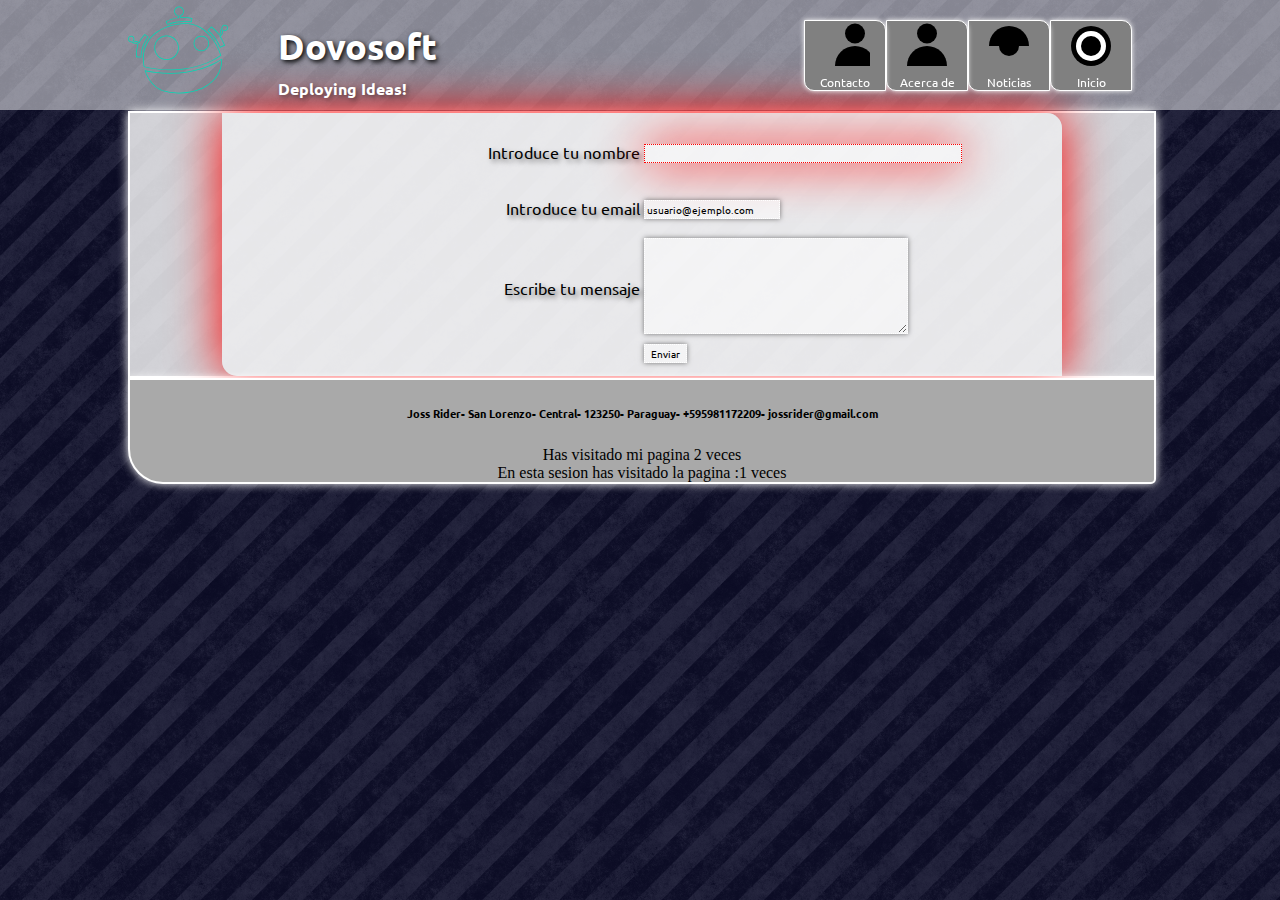
<file: contacto.html>
<!DOCTYPE HTML>
<html>
    <head manifest="/manifiesto/manifiesto.cache">
        <title>Weblog de Joss Rider</title>
        <meta name="description" content="Weblog de Joss Rider"/>
        <meta name="keywords" content="blog,weblog,about,free,code,tech,jossrider,media"/>
        <link rel="stylesheet" href="css/estilo.css" type="text/css"/>
    </head>
    <body>
        <div id="banner"></div>
        <div id="principal" itempscope="http://schema.org/Person">
            <header>
                <div id="logo">
                    <svg xmlns="http://www.w3.org/2000/svg" xmlns:xlink="http://www.w3.org/1999/xlink" version="1.1" id="Capa_1" x="0px" y="0px" viewBox="0 0 489.556 489.556" style="enable-background:new 0 0 489.556 489.556;" xml:space="preserve" width="100px" height="100px">
<g>
	<path d="M192.778,121.075c20.311-6.77,37.929-10.88,53.859-12.564c15.677-1.659,27.457-2.431,37.076-2.431   c10.37,0,17.822,0.874,26.487,2.285l1.805,0.294l3.014-19.125l-1.509-0.463c-0.727-0.224-18.105-5.477-42.94-5.477   c-4.119,0-8.25,0.149-12.302,0.443l-1.559-5.353c9.864-2.971,16.838-12.204,16.838-22.655c0-13.045-10.613-23.657-23.657-23.657   c-13.045,0-23.657,10.613-23.657,23.657c0,10.737,7.361,20.188,17.655,22.884l1.896,6.514   c-32.712,4.894-58.876,17.601-59.142,17.732l-1.419,0.696l5.819,17.798L192.778,121.075z M248.365,88.732l2.088-0.289   l-3.672-12.611l-1.065-0.226c-9.179-1.947-15.843-10.181-15.843-19.578c0-11.038,8.98-20.017,20.018-20.017   c11.037,0,20.017,8.98,20.017,20.017c0,9.4-6.664,17.634-15.848,19.58l-1.918,0.406l3.461,11.885l1.48-0.122   c4.426-0.361,8.964-0.545,13.487-0.545c20.157,0,35.611,3.637,40.356,4.895l-1.947,12.357c-7.917-1.237-15.432-2.044-25.266-2.044   c-9.75,0-21.652,0.779-37.458,2.451c-15.737,1.664-33.055,5.642-52.89,12.156l-3.691-11.289   C195.649,103.03,219.632,92.701,248.365,88.732z" fill="#00d9b5"/>
	<path d="M97.798,184.985c0.78-0.994,1.548-1.945,2.308-2.868l1.227-1.491l-19.566-14.281l-1.043,1.427   c-0.096,0.106-0.286,0.298-0.557,0.577c-13.176,13.523-21.983,28.45-27.324,39.41c-0.057-0.063-0.112-0.126-0.169-0.188   c-4.022-4.437-9.573-6.687-16.498-6.687c-0.181,0-0.362,0.002-0.541,0.005l-0.266,0.002c-2.471,0-4.601-0.553-6.354-1.646   c1.5-2.445,2.285-5.222,2.285-8.128c0-8.629-7.021-15.65-15.65-15.65c-8.63,0-15.65,7.021-15.65,15.65   c0,8.629,7.02,15.65,15.65,15.65c0.922,0,1.863-0.09,2.81-0.266c3.212,3.251,8.594,6.764,16.848,6.764   c0.173,0,0.348-0.001,0.52-0.004l0.326-0.003c3.336,0,5.735,0.851,7.334,2.602c1.867,2.044,2.55,5.062,2.787,7.369   c-8.943,24.643-6.54,54.439-6.433,55.7l0.136,1.6l25.264,1.007l0.071-1.818c0.414-10.381,1.948-30.108,7.576-45.582   c10.797-29.678,24.262-48.268,24.812-49.022L97.798,184.985z M94.915,182.764l-0.134,0.178c-0.58,0.794-14.339,19.79-25.311,49.95   c-5.48,15.068-7.186,33.9-7.713,44.862l-18.394-0.732c-0.368-6.564-1.196-32.037,6.429-52.824l-1.708-0.627l1.743,0.537   l0.144-0.384l-0.034-0.408c-0.246-2.911-1.098-6.994-3.763-9.913c-2.328-2.548-5.605-3.787-10.021-3.787l-0.387,0.003   c-0.154,0.002-0.307,0.004-0.458,0.004c-7.58,0-12.275-3.449-14.879-6.342l-0.737-0.817l-1.066,0.271   c-1.011,0.258-2.012,0.389-2.976,0.389c-6.623,0-12.011-5.387-12.011-12.01c0-6.622,5.388-12.01,12.011-12.01   c6.622,0,12.01,5.388,12.01,12.01c0,2.706-0.888,5.268-2.57,7.407l-1.062,1.352l1.289,1.138c2.645,2.334,6.027,3.518,10.053,3.518   l0.324-0.003c6.087-0.105,10.891,1.744,14.284,5.487c0.603,0.665,1.169,1.411,1.684,2.218l1.786,2.8l1.398-3.013   c4.994-10.759,13.809-26.512,27.529-40.72l13.702,10.003C95.695,181.775,95.309,182.262,94.915,182.764z" fill="#00d9b5"/>
	<path d="M464.135,156.356c-0.04-2.583,0.511-4.802,1.644-6.618c2.445,1.499,5.222,2.284,8.127,2.284   c8.63,0,15.65-7.02,15.65-15.649c0-8.629-7.02-15.65-15.65-15.65c-8.629,0-15.65,7.02-15.65,15.65c0,0.925,0.09,1.869,0.268,2.819   c-3.326,3.294-6.896,8.83-6.762,17.357c0.054,3.508-0.796,6.014-2.599,7.662c-1.038,0.948-2.421,1.676-4.121,2.17   c-16.156-22.151-35.84-35.976-36.04-36.115l-1.294-0.901l-18.017,19.327l1.36,1.239c12.631,11.505,24.569,25.252,35.485,40.857   c7.772,11.112,16.055,25.798,23.324,41.354l0.774,1.657l24.385-11.544l-0.644-1.592c-0.095-0.234-9.332-22.936-22.284-43.761   c2.023-0.933,3.82-2.108,5.362-3.505C461.999,169.276,464.248,163.543,464.135,156.356z M448.786,174.323l-2.151,0.766l1.225,1.925   c11.381,17.887,20.082,37.762,22.479,43.431l-17.96,8.501c-7.165-15.126-15.247-29.361-22.86-40.243   c-10.68-15.267-22.333-28.788-34.661-40.216l13.338-14.304c4.633,3.456,21.037,16.366,34.616,35.325l0.694,0.97l1.167-0.251   c2.865-0.616,5.201-1.735,6.945-3.327c2.618-2.392,3.856-5.796,3.784-10.406c-0.123-7.834,3.381-12.664,6.34-15.336l0.817-0.737   l-0.273-1.065c-0.259-1.011-0.39-2.015-0.39-2.981c0-6.623,5.388-12.011,12.01-12.011c6.623,0,12.011,5.388,12.011,12.011   c0,6.622-5.388,12.01-12.011,12.01c-2.705,0-5.265-0.888-7.406-2.571l-1.352-1.062l-1.137,1.289   c-2.398,2.717-3.58,6.207-3.516,10.374c0.097,6.094-1.75,10.9-5.486,14.287C453.313,172.239,451.22,173.457,448.786,174.323z" fill="#00d9b5"/>
	<path d="M459.267,287.656l-2.604,1.731c-7.771,5.169-20.759,13.143-38.5,21.78   c-29.011,14.124-76.789,32.798-139.646,41.549c-22.504,3.133-46.266,4.721-70.625,4.721c-24.34,0-49.045-1.555-73.43-4.621   c-22.154-2.786-39.481-6.21-50.116-8.592l-3.082-0.69l0.017,0.054l-0.062-0.013l0.934,2.958c2.628,8.332,5.832,16.476,9.523,24.207   c0.001,0.001,0.002,0.003,0.002,0.004l0,0l0.274,0.565c0.002,0.004,0.159,0.008,0.161,0.012c0.241,0.504-0.113,1.008,0.887,1.51   c0,0.001,0,0.002,0,0.003c0,0.429,0.104,0.538,0.319,1.538H93c0,0,0-0.252,0-0.251c1,0.883,1.062,1.761,1.519,2.632l0.442,0.689   c6.42,12.1,14.066,22.996,22.645,32.388c30.125,32.991,61.148,38.266,61.462,38.317l0.332,0.05l0.32,0.104   c0.271,0.089,27.495,8.882,68.628,8.883c40.464,0,80.164-8.158,118-24.246l0.117-0.055c28.096-14.371,54.756-36.286,67.92-55.824   c10.227-15.086,17.627-31.232,21.998-47.99c2.859-10.96,4.02-25.275,3.104-38.294L459.267,287.656z M452.857,328.148   c-4.266,16.357-11.496,32.125-21.492,46.871c-12.838,19.057-38.937,40.48-66.504,54.593   c-37.361,15.879-76.562,23.931-116.512,23.931c-40.441,0-67.223-8.614-67.484-8.699l-0.452-0.15l-0.752-0.143   c-0.3-0.049-30.198-5.276-59.328-37.178c-8.372-9.165-15.8-19.811-22.073-31.635l-0.345-0.661l-0.008-0.015   c-0.448-0.855-0.891-1.716-1.325-2.576c-0.452-0.903-0.897-1.81-1.338-2.728c-0.004-0.008-0.008-0.015-0.011-0.023l0,0   c-0.001-0.002-0.002-0.004-0.003-0.006l-0.266-0.548l0,0c-0.844-1.777-1.658-3.585-2.451-5.412   c-0.244-0.562-0.474-1.136-0.713-1.703c-0.538-1.275-1.071-2.555-1.584-3.851c-0.272-0.688-0.532-1.384-0.796-2.077   c-0.458-1.201-0.91-2.406-1.345-3.621c-0.263-0.734-0.519-1.473-0.773-2.212c-0.21-0.61-0.409-1.225-0.613-1.838   c10.838,2.34,27.08,5.416,47.318,7.959c24.534,3.085,49.392,4.65,73.883,4.65c24.526,0,48.457-1.6,71.126-4.755   c63.331-8.817,111.49-27.642,140.738-41.882c16.045-7.812,28.255-15.095,36.279-20.288   C456.809,311.355,453.835,324.401,452.857,328.148z" fill="#00d9b5"/>
	<path d="M188.882,294.011c33.114,0,60.054-26.939,60.053-60.052c0-33.113-26.939-60.052-60.053-60.052   s-60.053,26.94-60.053,60.052C128.829,267.072,155.769,294.011,188.882,294.011z M188.882,177.547   c31.107,0,56.414,25.306,56.414,56.412c0,31.106-25.308,56.413-56.414,56.413c-31.107,0-56.414-25.307-56.414-56.413   C132.468,202.854,157.775,177.547,188.882,177.547z" fill="#00d9b5"/>
	<path d="M359.251,251.064c20.871,0,37.851-16.98,37.851-37.851c0-20.872-16.98-37.852-37.851-37.852   c-20.872,0-37.852,16.98-37.852,37.852C321.399,234.084,338.379,251.064,359.251,251.064z M359.251,179.002   c18.864,0,34.211,15.347,34.211,34.212c0,18.864-15.346,34.211-34.211,34.211c-18.865,0-34.213-15.347-34.213-34.211   S340.386,179.002,359.251,179.002z" fill="#00d9b5"/>
	<path d="M208.207,343.372c0.006,0,0.009,0,0.014,0c23.527,0,46.536-1.428,68.39-4.469   c60.74-8.456,106.883-26.359,134.897-39.936c23.549-11.413,38.702-21.79,44.124-25.733l1.012-0.722l-0.326-1.202   c-5.903-21.89-21.866-55.242-36.341-75.933c-41.815-59.779-87.034-75.142-110.266-78.98c-8.852-1.464-15.943-2.31-25.996-2.31   c-9.322,0-20.836,0.758-36.233,2.386c-15.504,1.641-32.754,5.692-52.735,12.385c-28.118,9.419-53.56,24.202-73.58,42.752   l-0.66,0.612c-2.984,2.762-9.192,8.51-16.333,17.611l-0.047,0.063c-0.55,0.767-13.653,19.103-23.793,46.978   C72.739,257.757,73,288.09,73,288.384v0.069c0,6.974,0.479,13.919,1.264,20.919h0.04l0.06,1h0.011c0.086,0,0.187,1.202,0.283,1.954   l0.049,0.046h-0.002c0.626,5,1.445,9.944,2.433,14.755l0.25,1.164l0.253,0.08l0.872,0.115   C88.411,330.989,141.182,343.372,208.207,343.372z M78.271,311.715c-0.094-0.738-0.271-1.536-0.271-2.28v-0.063h-0.001h-0.037   H77.96c-0.768-7-0.96-14.077-0.96-20.934v-0.095c0-0.298-0.43-29.977,6.934-50.224c9.86-27.107,22.38-44.952,23.178-46.071   c6.951-8.855,12.979-14.46,15.893-17.157l0.649-0.614c19.641-18.201,44.622-32.713,72.253-41.969   c19.728-6.608,36.722-10.604,51.959-12.216c15.268-1.615,26.658-2.366,35.849-2.366c9.803,0,16.736,0.83,25.402,2.262   c22.668,3.745,66.826,18.79,107.876,77.477c14.006,20.02,29.417,52.039,35.476,73.589c-6.074,4.338-20.607,14.06-42.55,24.695   c-27.778,13.464-73.541,31.478-133.812,39.868c-21.686,3.019-44.525,4.755-67.885,4.755c-0.004,0-0.01,0-0.014,0   c-64.393,0-115.499-11.795-127.688-14.808c-0.025-0.126-0.05-0.355-0.075-0.481c-0.4-2.01-0.775-4.094-1.115-6.143   c-0.023-0.14-0.044-0.307-0.067-0.447c-0.347-2.119-0.666-4.263-0.946-6.397c-0.001-0.008-0.002-0.023-0.003-0.031l0,0   L78.271,311.715z" fill="#00d9b5"/>
</g>
<g>
</g>
<g>
</g>
<g>
</g>
<g>
</g>
<g>
</g>
<g>
</g>
<g>
</g>
<g>
</g>
<g>
</g>
<g>
</g>
<g>
</g>
<g>
</g>
<g>
</g>
<g>
</g>
<g>
</g>
</svg>
                </div>
                <div id="tipo">
                    <h1><span itemporp="name">Dovosoft</span></h1> 
                    <h2><span itemprop="title">Deploying Ideas!</span></h2>
                </div>
                <nav>
                    <ul>
                        <li><a href="index.html"><canvas id="iconoInicio" height="50" width="50"></canvas><br/>Inicio</a></li>
                        <li><a href="noticias.html"><canvas id="iconoNoticias" height="50" width="50"></canvas><br/>Noticias</a></li>
                        <li><a href="acercade.html"><canvas id="iconoAcercaDeMi" height="50" width="50"></canvas><br/>Acerca de</a></li>
                        <li><a href="contacto.html"><canvas id="iconoContacto" height="50" width="50"></canvas><br/>Contacto</a></li>
                    </ul>
                </nav>
            </header>
            <div id="contenido">
                <form action="php/enviamail.php" method="post">
                    <table border=0>
                        <tr>
                            <td width=50%>
                                <p style="text-align:right">Introduce tu nombre</p>
                            </td>
                            <td width=50%>
                                <input type="text" width=100% size=50% required name="nombre"/>
                            </td>
                        </tr>
                        <tr>
                            <td>
                                <p style="text-align:right">Introduce tu email</p>
                            </td>
                            <td>
                                <input type="email" width=100% value="usuario@ejemplo.com" name="email"/>
                            </td>
                        </tr>
                        <tr>
                            <td>
                                <p style="text-align:right">Escribe tu mensaje</p>
                            </td>
                            <td>
                                <textarea cols="40" rows="6" name="mensaje"></textarea>
                            </td>
                        </tr>
                        <tr>
                            <td></td>
                            <td>
                                <input type="submit" value="Enviar"/>
                            </td>
                        </tr>
                    </table>
                </form>
            </div>
            <footer>
                <h6>
                    <div class="vcard">
                        <div>
                            <span class="name">Joss Rider</span>-
                            <span class="locality">San Lorenzo</span>-
                            <span class="region">Central</span>-
                            <span class="postal-code">123250</span>-
                            <span class="country-name">Paraguay</span>-
                            <span class="tel">+595981172209</span>-
                            <span class="email">jossrider@gmail.com</span>                         
                        </div>
                    </div>
                </h6>
                <script type="text/javascript">
                    if(localStorage.pagecount) {
                        localStorage.pagecount = Number(localStorage.pagecount) + 1;
                    } else {
                        localStorage.pagecount = 1;
                    }
                    document.write("Has visitado mi pagina " + localStorage.pagecount + " veces");
                </script>
                <br>
                <script type="text/javascript">
                    if(sessionStorage.pagecount) {
                        sessionStorage.pagecount = Number(sessionStorage.pagecount) + 1;
                    } else {
                        sessionStorage.pagecount = 1;
                    }
                    document.write("En esta sesion has visitado la pagina :" + sessionStorage.pagecount + " veces");
                </script>
            </footer>
        </div>
    </body>
</html>

<script type="text/javascript">
    var miColor = "Black";
    var miOtroColor = "Grey";
    var miTercerColor = "White";
    var escala = 0.5;
    
    // iconoAcercaDeMi
    var c = document.getElementById("iconoAcercaDeMi");
    var cxt = c.getContext("2d");
    
    cxt.fillStyle=("miColor");
    cxt.beginPath();
    cxt.arc(escala*50,escala*25,escala*20,0,Math.PI*2,true);
    cxt.closePath;
    cxt.fill();    
    
    cxt.fillStyle=("miColor");
    cxt.beginPath();
    cxt.arc(escala*50,escala*90,escala*40,Math.PI,Math.PI*2,false);
    cxt.closePath;
    cxt.fill();
    
    // iconoContacto
    var c = document.getElementById("iconoContacto");
    var cxt = c.getContext("2d");
    
    cxt.fillStyle=(miOtroColor);
    cxt.beginPath();
    cxt.arc(escala*50-10,escala*25,escala*20,0,Math.PI*2,true);
    cxt.closePath;
    cxt.fill();    
    
    cxt.fillStyle=(miOtroColor);
    cxt.beginPath();
    cxt.arc(escala*50-10,escala*90,escala*40,Math.PI,Math.PI*2,false);
    cxt.closePath;
    cxt.fill();
    
    cxt.fillStyle=(miColor);
    cxt.beginPath();
    cxt.arc(escala*50+10,escala*25,escala*20,0,Math.PI*2,true);
    cxt.closePath;
    cxt.fill();    
    
    cxt.fillStyle=(miColor);
    cxt.beginPath();
    cxt.arc(escala*50+10,escala*90,escala*40,Math.PI,Math.PI*2,false);
    cxt.closePath;
    cxt.fill();
    
    // iconoInicio
    var c = document.getElementById("iconoInicio");
    var cxt = c.getContext("2d");
    
    cxt.fillStyle=(miColor);
    cxt.beginPath();
    cxt.arc(escala*50,escala*50,escala*40,0,Math.PI*2,true);
    cxt.closePath;
    cxt.fill();
    
    cxt.fillStyle=(miTercerColor);
    cxt.beginPath();
    cxt.arc(escala*50,escala*50,escala*30,0,Math.PI*2,true);
    cxt.closePath;
    cxt.fill();    
    
    cxt.fillStyle=(miColor);
    cxt.beginPath();
    cxt.arc(escala*50,escala*50,escala*20,0,Math.PI*2,true);
    cxt.closePath;
    cxt.fill();    
    
    // iconoNoticias
    var c = document.getElementById("iconoNoticias");
    var cxt = c.getContext("2d");
    
    cxt.fillStyle=("miColor");
    cxt.beginPath();
    cxt.arc(escala*50,escala*50,escala*20,0,Math.PI*2,true);
    cxt.closePath;
    cxt.fill();    
    
    cxt.fillStyle=("miColor");
    cxt.beginPath();
    cxt.arc(escala*50,escala*50,escala*40,Math.PI,Math.PI*2,false);
    cxt.closePath;
    cxt.fill();
    
</script>
</file>
<file: css/estilo.css>
/* fuentes personalizadas*/
@font-face{
    font-family: ubuntuRegular;
    src: url(fuentes/Ubuntu-R.ttf) format('truetype');
}

@font-face{
    font-family: ubuntuBold;
    src: url(fuentes/Ubuntu-B.ttf) format('truetype');
}

@font-face{
    font-family: ubuntuBoldItalic;
    src: url(fuentes/Ubuntu-BI.ttf) format('truetype');
}

@font-face{
    font-family: ubuntuItalic;
    src: url(fuentes/Ubuntu-I.ttf) format('truetype');
}

/* Estilos basicos */

h1,h2,h3,h4,h5,h6{
    font-family: ubuntuBold;
}

h1{
    color: white;
    font-size: 36px;
    top: -20%;
    margin-top: 10px;
    letter-spacing: 0px;
    display: inline;
    text-shadow: 2px 2px 5px rgba(0,0,0,1);
}

h2{
    color: white;
    font-size: 16px;
    top:-20%;
    margin-top:10px;
    letter-spacing: 0px;
    text-shadow: 2px 2px 5px rgba(0,0,0,0.5);
}

h3{
    margin: 0px;
    padding: 0px;
    font-size: 36px;
    text-shadow: 2px 2px 5px rgba(0,0,0,0.5);
}

h4{
    margin: 0px;
    padding: 0px;
    font-size: 14px;
}

#tipo{
    position: absolute;
    transform: translate(150px,-80px);
}

/* menu de navegacion */
nav{
    display: inline;
    float: right;
    margin: 20px;
}

nav ul{
    font-size: 12px;
    padding-left: 0px;
    margin-left: 0px;
    background-color: grey;
    color: white;
    width: 50%;
    font-family: ubuntuRegular;
    position: relative;
    display: inline;
}

nav ul li{
    display: inline;
    text-align: center;
}

nav ul li a{
    background: grey;
    color: white;
    text-decoration: none;
    float: right;
    border: 1px solid white;
    border-radius: 0px 10px 0px 10px;
    box-shadow: 0px 0px 5px white;
    width: 80px;
}

nav ul li a:hover{
    background: white;
    color: black;
    box-shadow: 0px 0px 25px white;
}

p{
    font-family: ubuntuRegular;
}

canvas{
    border: 0px solid white;
}
/* Maquetacion principal */

body{
    text-align: center;
    margin: 0px;
    background: url('../img/negro.png'), url('../img/azul.png'), url('../img/fondo.jpg');    
}

#principal{
    text-align: left;
    margin: auto;
    width: 80%;
    height: 100%;
    position: relative;
}

#banner{
    width: 100%;
    height: 110px;
    position: absolute;
    background: rgba(255,255,255,0.5);
}

header{
    display: table;
    margin: auto;
    text-align: left;
    width: 100%;
    height: 100px;
/*    background: darkgray;*/
    overflow: hidden;
}

#logo{
    width: 100px;
    height: 100px;
    display: inline;
    position: relative;
}

footer{
    margin: auto;
    text-align: center;
    width: 100%;
    background: darkgray;
    border: 2px solid white;    
    border-radius: 0px 0px 5px 35px;
    box-shadow: 0px 0px 10px white;
}

/* Contenido */
#contenido{
    width: 100%;
    border: 2px solid white;
    box-shadow: 0px 0px 10px white;
    background: rgba(255,255,255,0.8);
}

article{
    width: 55%;
    background: rgba(255,255,255,0);
    margin: 10px;
    height: 100%;
    display: table;
    border: 1px solid white;
    border-radius: 0px 25px 0px 25px;
    box-shadow: 3px 3px 10px black;
    padding: 10px 10px 10px 150px;
    opacity: 0.5;
    transition: 1s;
    transform: scale(1,1);
}

time{
    font-family: ubuntuRegular;
    font-size: 10px;
}

article:hover{
    box-shadow: 0px 0px 25px orange;
    opacity: 1;
    transform: scale(1.1,1.1);
    background: rgba(255,255,255,1);
}

aside{
    float: right;
    display: inline-table;
    width: 25%;
    margin: 10px;
    padding: 10px;
    border: 1px solid white;
    border-radius: 0px 25px 0px 25px;
    box-shadow: 3px 3px 10px black;
}

aside ul{
    width: 100%;
    height: 100%;
    padding-left: 0;
    padding-right: 0;
    color: white;
    float: left;
    font-family: ubuntuRegular;
    font-size: 10px;
    text-decoration: none;
    list-style: none;
}

aside ul li{
    width: 100%;
    text-decoration: none;
    border: 1px solid white;
    border-radius: 0px 5px 0px 5px;
}

aside ul li a{
    width: 100%;
    height: 30px;
    overflow: hidden;
    text-decoration: none;
}

#acercaDeMi{
    width: 100%;
    height: 120px;
    color: white;
    display: table;
    background: black;
    font-size: 12px;
    text-decoration: none;
    text-align: justify;
    overflow: hidden;
}

#acercaDeMi a{
    color: white;
    text-decoration: none;
}

#miFoto{
    width: 100px;
    height: 100px;
    font-family: ubuntuBold;
    font-size: 20px;
    color: white;
    text-align: left;
    background: url('../photo/jossrider.jpg');
    background-size: 100% 100%;
    background-repeat: no-repeat;
    display: box;
    border-radius: 0px 10px 0px 10px;
    box-shadow: 0px 0px 10px white;
    float: left;
    margin: 10px;
    animation: parpadeo 5s;
    animation-iteration-count: infinite;
}

@keyframes parpadeo{
    0%      {box-shadow: 0px 0px 10px white;}
    50%     {box-shadow: 0px 0px 50px white;}
    100%    {box-shadow: 0px 0px 10px white;}
}

#logoCachorros{
    width: 100px;
    height: 100px;
    font-family: ubuntuBold;
    font-size: 20px;
    color: white;
    text-align: left;
    background: url('../photo/blenderlogo.jpg');
    background-size: 100% 100%;
    background-repeat: no-repeat;
    display: box;
    border: 1px solid white;
    border-radius: 0px 10px 0px 10px;
    box-shadow: 0px 0px 10px white;
    float: left;
    margin: 10px;
    position: absolute;
    transform: translate(-140px, 0px);
}

#logoMusica{
    width: 100px;
    height: 100px;
    font-family: ubuntuBold;
    font-size: 20px;
    color: white;
    text-align: left;
    background: url('../photo/actualidad3dlogo.jpg');
    background-size: 100% 100%;
    background-repeat: no-repeat;
    display: box;
    border-radius: 0px 10px 0px 10px;
    box-shadow: 0px 0px 10px white;
    float: left;
    margin: 10px;
    position: absolute;
    transform: translate(-140px, 0px);
}

[required]{
    border-color: green;
    box-shadow: 0px 0px 5px green;
}


:invalid{
    border-color: red;
    box-shadow: 0px 0px 50px red;
}

form table{
    width: 100%;
    border: 0px solid white;
    padding: 0px;
    margin: auto;
}

form{
    font-family: ubuntuRegular;
    color: black;
    text-shadow: 3px 3px 5px rgba(0,0,0,0.5);
    border-radius: 0px 15px 0px 15px;
    box-shadow: 10px 10px 25px rgba(0,0,0,0.5);
    background: rgba(255,255,255,0.5);
    margin: auto;
    width: 80%;
    padding: 10px;
}

form input, form textarea{
    font-family: ubuntuRegular;
    font-size: 10px;
    background: rgba(255,255,255,0.5);
    border: 1px dotted white;
    box-shadow: 0px 0px 5px rgba(0,0,0,0.5);
}
</file>
